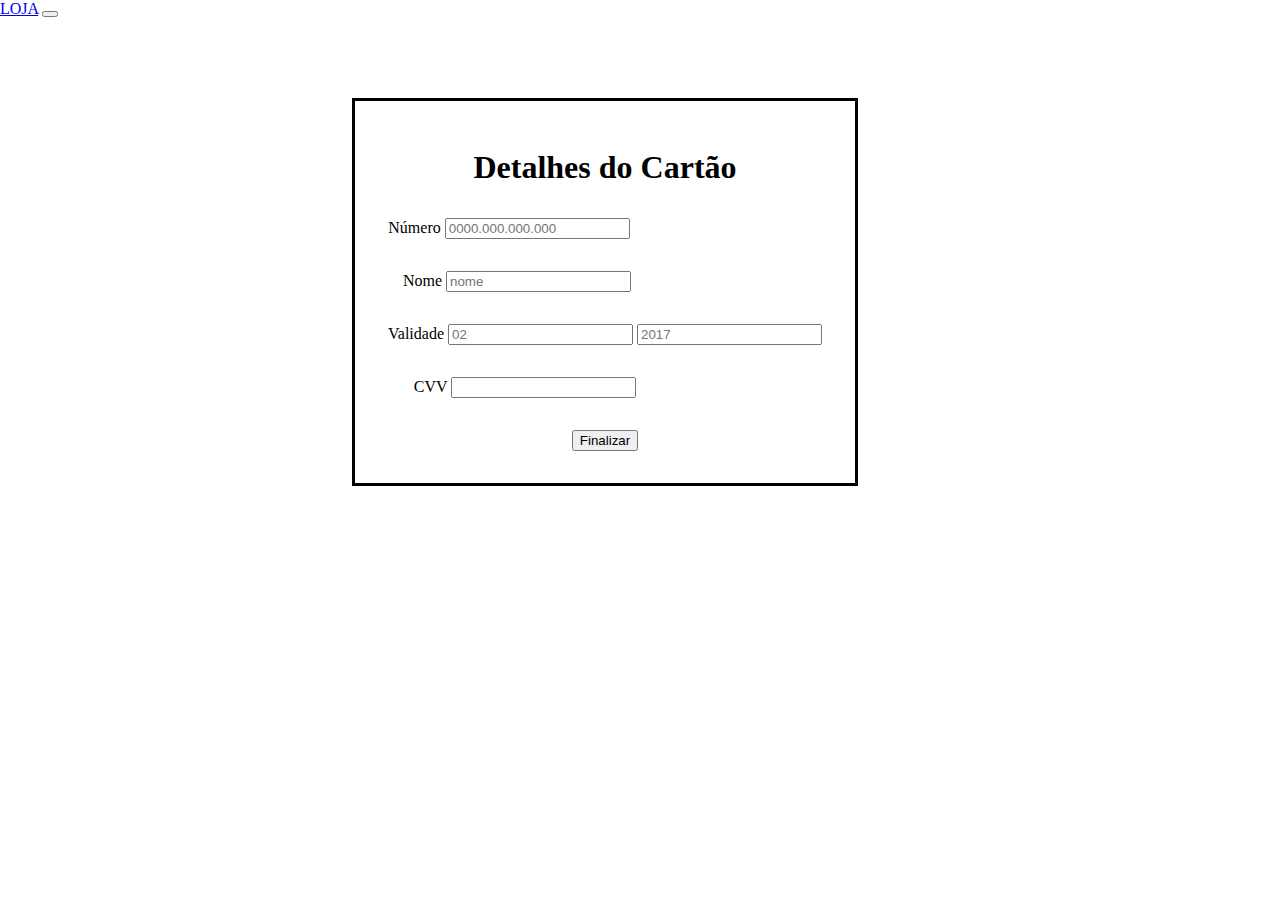
<file: pagamento.html>
<!DOCTYPE html>
<html lang="en">
<head>
    <meta charset="UTF-8">
    <meta name="viewport" content="width=device-width, initial-scale=1.0">
    <link href="https://cdn.jsdelivr.net/npm/bootstrap@5.3.2/dist/css/bootstrap.min.css" rel="stylesheet" integrity="sha384-T3c6CoIi6uLrA9TneNEoa7RxnatzjcDSCmG1MXxSR1GAsXEV/Dwwykc2MPK8M2HN" crossorigin="anonymous">
    <script src="https://cdn.jsdelivr.net/npm/bootstrap@5.3.2/dist/js/bootstrap.bundle.min.js" integrity="sha384-C6RzsynM9kWDrMNeT87bh95OGNyZPhcTNXj1NW7RuBCsyN/o0jlpcV8Qyq46cDfL" crossorigin="anonymous"></script>
    <link href='https://unpkg.com/boxicons@2.1.4/css/boxicons.min.css' rel='stylesheet'>
    <link rel="stylesheet" href="style.css">
    <title>pagamento</title>
</head>
<body>
    <nav class="navbar navbar-expand-lg bg-body-tertiary">
        <div class="container-fluid">
          <a class="navbar-brand" href="index.html">LOJA</a>
          <button class="navbar-toggler" type="button" data-bs-toggle="collapse" data-bs-target="#navbarSupportedContent" aria-controls="navbarSupportedContent" aria-expanded="false" aria-label="Toggle navigation">
            <span class="navbar-toggler-icon"></span>
          </button>
        </div>
      </nav>
        <div class="container">
            <div class="detalhe-cartao">
                <h1>
                    Detalhes do Cartão
                </h1>
                <form action="" if="cc-form" autocomplete="off">
                    <div class="cartao-numero">
                        <label for="first">Número</label>
                        <input type="text" id="first" class="cc-num" type="text" maxlength="4" placeholder="0000.000.000.000">
                    </div>
                    <div class="cartao-nome">
                        <label for="name">Nome</label>
                        <input type="text" id="name" class="" type="text" maxlength="20" placeholder="nome">
                    </div>
                    <div class="cartao-validade">
                        <div class="input-item expiry">
                            <label for="expiry">Validade</label>
                            <input type="text" class="month" id="expiry" placeholder="02">
                            <input type="text" class="year" id="" placeholder="2017">
                        </div>
                        <div class="codigo-cvv">
                            <label for="csv">CVV</label><a href="#what"></a>
                            <input type="text" class="csv">
                        </div>
                    </div>
                    <div class="botao-finalizar">
                        <span class="arrow"></span>
                        <input type="submit" class="submit btn btn-danger" value="Finalizar">
                    </div>
                </form>
            </div>
            <div class="part bg"></div>
        </div>
</body>
</html>
</file>
<file: style.css>
body{
    margin: 0;
    padding: 0;
}
.ofertas h1{
    margin-left: 3rem;
    margin-top: 4rem;
}
.ofertas .card{
    margin-left: 6rem;
    margin-top: 3rem;
    display: inline-block;
    justify-items: center;
    margin-bottom: 5rem;
    width: 23rem;
}
.ofertas .card img{
    height: 15rem;
    width: 22rem;
    margin-left: 0.5rem;
}
.ford{
    margin-left: 10rem;
    margin-top: -20rem;
}
.ford h1{
    margin-left: 3rem;
    margin-top: 4rem;
}
.ford .card{
    margin-left: 4.5rem;
    margin-top: 3rem;
    display: inline-block;
    justify-items: center;
    margin-bottom: 5rem;
    width: 23rem;
}
.ford .card img{
    height: 15rem;
    width: 22rem;
    margin-left: 0.5rem;
    margin-top: 1rem;
}
.chevrolet{
    margin-left: 10rem;
}
.chevrolet h1{
    margin-left: 3rem;
}
.chevrolet .card{
    margin-left: 4.5rem;
    margin-top: 3rem;
    display: inline-block;
    justify-items: center;
    margin-bottom: 5rem;
    width: 23rem;
}
.chevrolet .card img{
    width: 22rem;
    height: 15rem; 
}
.toyota{
    margin-left: 10rem;
}
.toyota h1{
    margin-left: 3rem;
}
.toyota .card{
    margin-left: 4.5rem;
    margin-top: 3rem;
    display: inline-block;
    justify-items: center;
    margin-bottom: 5rem;
    width: 23rem;
}
.toyota .card img{
    width: 25rem;
    height: 15rem; 
}
.filtragem h1{
    margin-left: 3rem;
    margin-top: 4rem;
}
.filtragem .marcas{
    margin-left: 4rem;
    margin-top: 1rem;
}
.filtragem .cores h1{
    margin-top: 1rem;
}
.filtragem .icons-cores{
    margin-left: 4rem;
    font-size: 30px;
}
.carrinho .card{
    margin-left: 1rem;
    top: 3rem;
    width: 94rem;
    
}
.carrinho .card-img-top{
    margin-top: 3rem;
    margin-left: 3rem;
    height: 300px;
    width: 460px;
}
.carrinho .card-body h1{
    margin-top: -20rem;
    margin-left: 30rem;
}
.carrinho .card-body p{
    margin-left: 30rem;
    margin-top: 4rem;
}
.card-body input{
    margin-left: 30rem;
    width: 50px;
}
.card-body  button{
    background-color: red;
    color: white;
    margin-left: 80rem;
    font-size: 25px;
}
.container .detalhe-cartao{
    text-align: center;
    margin-top: 5rem;
    margin-left: 22rem;
    border: black solid 3px;
    width: 500px;
}
.container .detalhe-cartao h1{
    margin-top: 3rem;
}
.cartao-numero{
    margin-top: 2rem;
    margin-left: -12rem;
}
.cartao-nome{
    margin-top: 2rem;
    margin-left: -11rem;
}
.cartao-validade{
    margin-top: 2rem;
    text-align: center;
}
.codigo-cvv{
    margin-top: 2rem;
    margin-left: -10rem;
}
.botao-finalizar{
    margin-top: 2rem;
    margin-bottom: 2rem;
}
</file>
